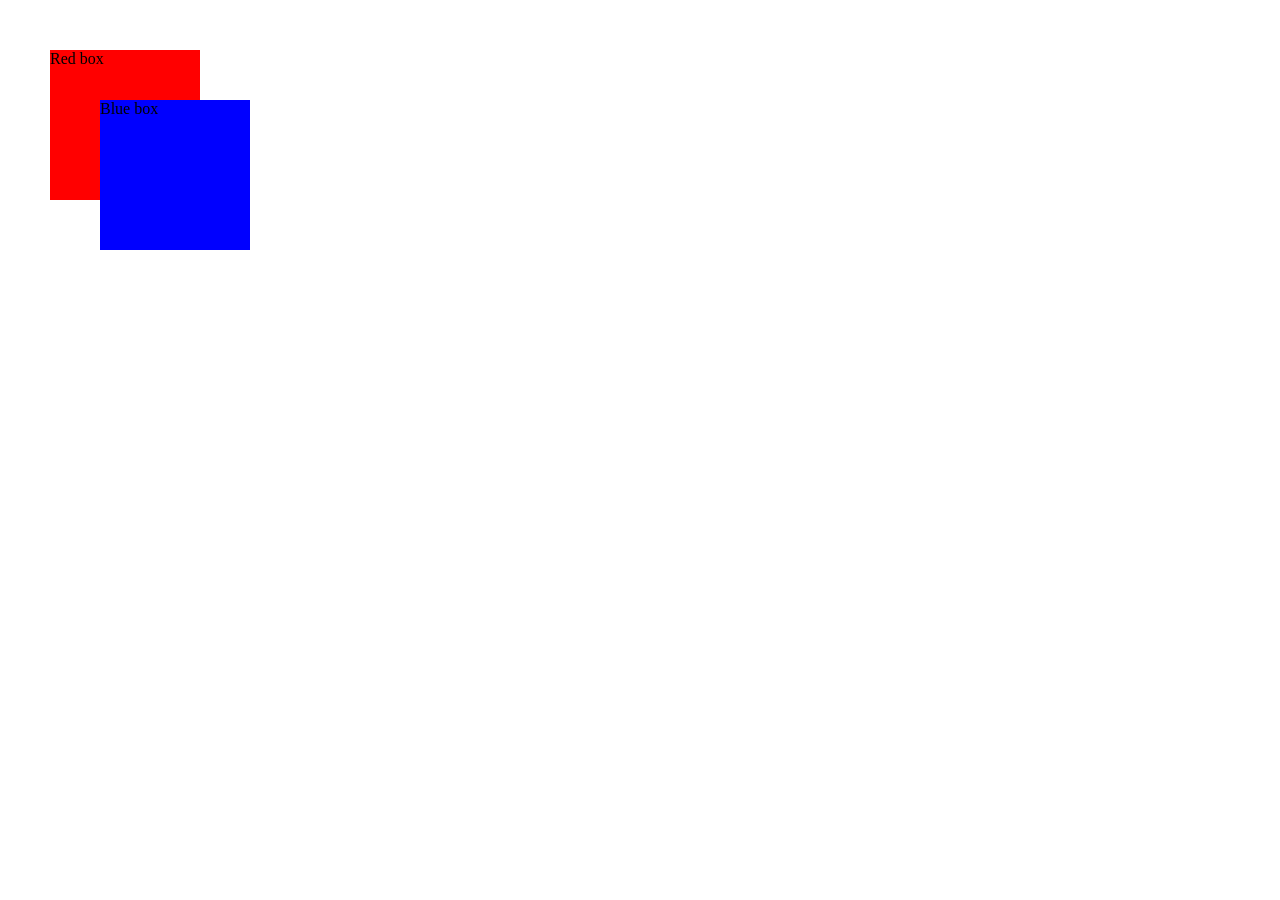
<file: 02.ui/test2.html>
<!DOCTYPE html>
<html lang="en">
<head>
    <meta charset="UTF-8">
    <title>Title</title>
</head>
<body>
<div class="red">Red box</div>
<div class="blue">Blue box</div>

<style>
    .red {
        position: absolute;
        top: 50px;
        left: 50px;
        width: 150px;
        height: 150px;
        background: red;
        z-index: 1; /* nhỏ hơn → nằm dưới */
    }

    .blue {
        position: absolute;
        top: 100px;
        left: 100px;
        width: 150px;
        height: 150px;
        background: blue;
        z-index: 5; /* lớn hơn → nằm trên */
    }
</style>

</body>
</html>
</file>
